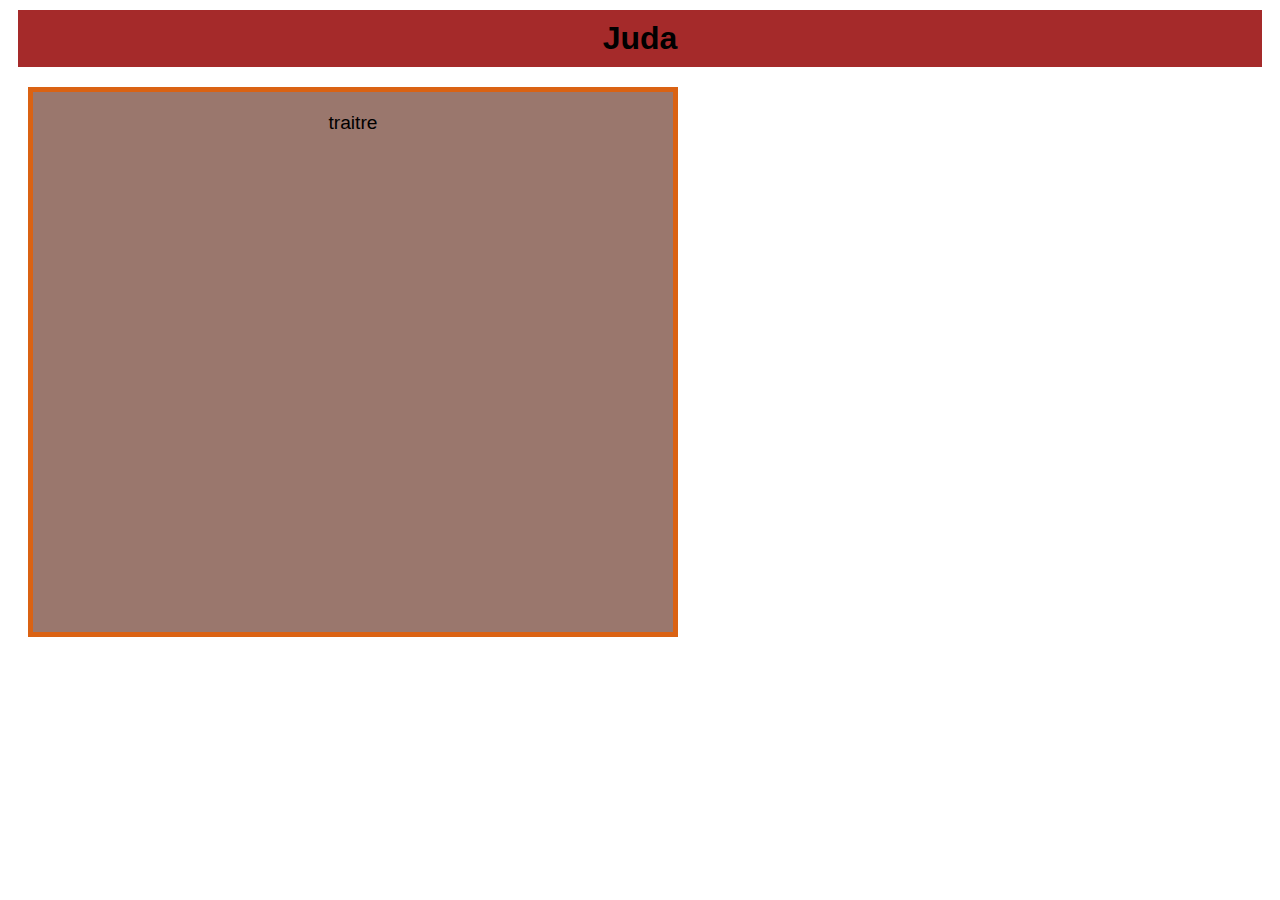
<file: index.html>
<!DOCTYPE html>
<html lang="fr-fr">

<head>
    <meta charset="UTF-8">
    <meta http-equiv="X-UA-Compatible" content="IE=edge">
    <meta name="viewport" content="width=device-width, initial-scale=1.0">
    <link rel="stylesheet" href="index-style.css" type="text/css">
    <title>Juda</title>
</head>

<body>
    <h1>Juda</h1>
    <div>
        traitre 
    </div>

</body>

</html>
</file>
<file: index-style.css>
h1 {
    text-align: center;
    border: gris 5px solid;
    margin: 10px;
    padding: 10px;
    background-color: brown;
}

div {
    text-align: center;
    border: rgb(218, 98, 19) 5px solid;
    margin:20px;
    padding: 20px;
    background-color: rgb(154, 119, 109);
    font-size: larger;
    background-image:(https://i.pinimg.com/originals/29/e5/aa/29e5aab91b9a26eccc286b5de68ce801.jpg);
    background-size: auto;
    height: 500px;
    width: 600px;
}

body{
    font-family: "Segoe UI", Arial, Verdana, sans-serif;
    font-size: 1em;
    background-image: url(https://i.pinimg.com/originals/29/e5/aa/29e5aab91b9a26eccc286b5de68ce801.jpg);
    background-size: 30%;

}

img {
    width: 400px;
    height: auto;
}

.image1{
    width: 270px;
    height: auto;
}
</file>
